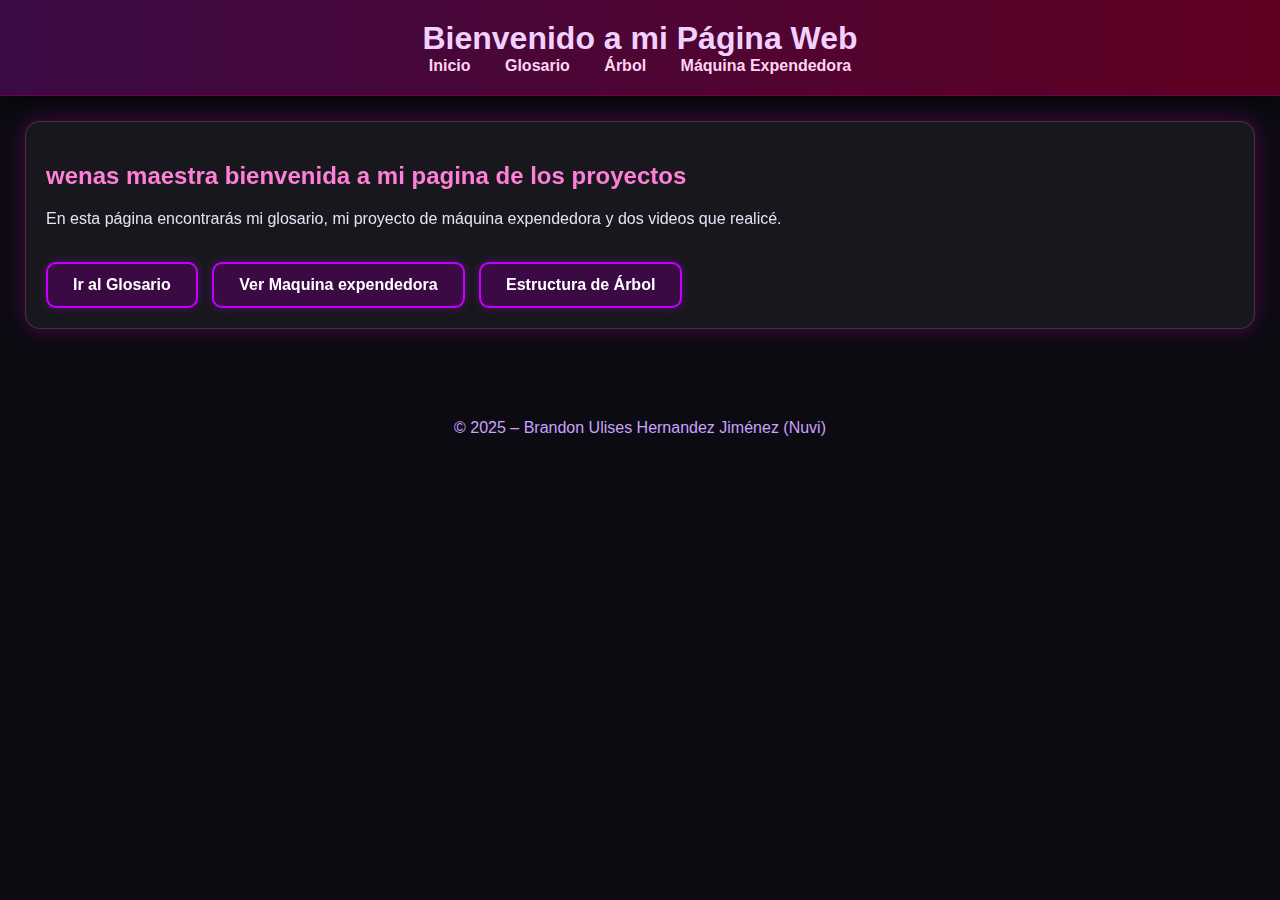
<file: index.html>
<!DOCTYPE html>
<html lang="es">
<head>
    <meta charset="UTF-8">
    <meta name="viewport" content="width=device-width, initial-scale=1.0">
    <title>Inicio – Nuvi</title>
    <link rel="stylesheet" href="style.css">
</head>
<body>

<header>
    <h1>Bienvenido a mi Página Web</h1>
    <nav>
        <a href="index.html">Inicio</a>
        <a href="glosario.html">Glosario</a>
        <a href="arbol.html">Árbol</a>
        <a href="proyectos.html">Máquina Expendedora</a>
    </nav>
</header>

<section>
    <div class="glass-container">
        <h2 class="titulo-seccion">wenas maestra bienvenida a mi pagina de los proyectos</h2>
        <p>
            En esta página encontrarás mi glosario, mi proyecto de máquina expendedora 
            y dos videos que realicé.
        </p>

        <br>
        <a href="glosario.html" class="btn-neon">Ir al Glosario</a>
        <a href="proyectos.html" class="btn-neon">Ver Maquina expendedora</a>
        <a href="arbol.html" class="btn-neon">Estructura de Árbol</a>
    </div>
</section>

<footer>
    © 2025 – Brandon Ulises Hernandez Jiménez (Nuvi)
</footer>

</body>
</html>
</file>
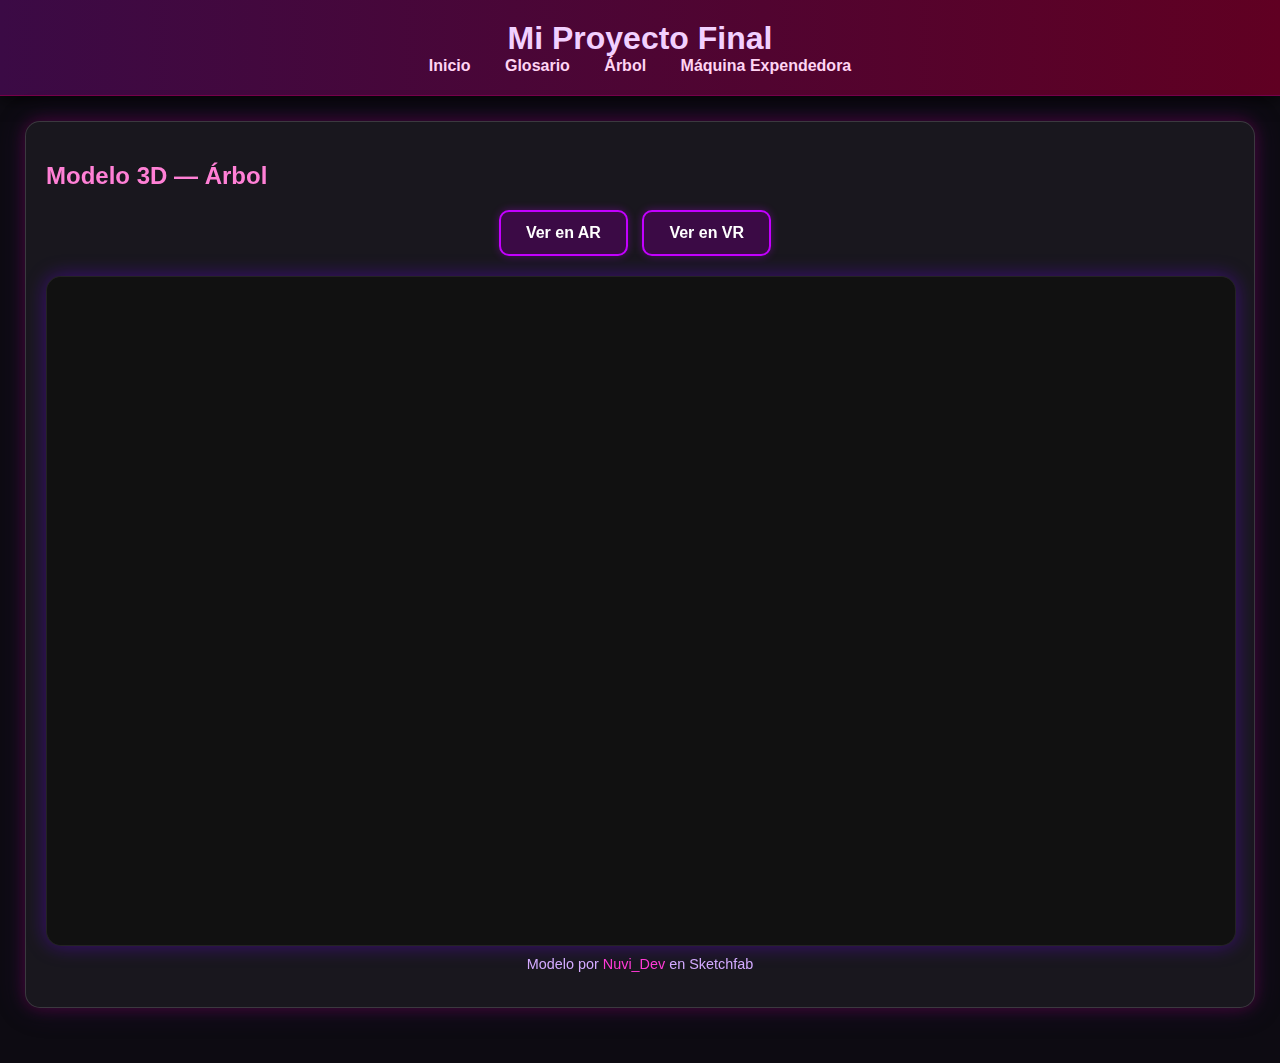
<file: arbol.html>
<!DOCTYPE html>
<html lang="es">

<head>
    <meta charset="UTF-8" />
    <meta name="viewport" content="width=device-width, initial-scale=1.0" />
    <title>Modelo 3D - Árbol</title>

    <link rel="stylesheet" href="style.css" />
</head>

<body>

<header>
    <h1>Mi Proyecto Final</h1>
    <nav>
        <a href="index.html">Inicio</a>
        <a href="glosario.html">Glosario</a>
        <a href="arbol.html">Árbol</a>
        <a href="proyectos.html">Máquina Expendedora</a>
    </nav>
</header>

<section>
    <div class="glass-container">

        <h2 class="titulo-seccion">Modelo 3D — Árbol</h2>

        <div class="botones-navegacion">
            <a href="https://www.lookiar.com/models/6b8eba7038b3139b3015b422e49f057d/view?live=1" class="btn-neon">Ver en AR</a>
            <a href="https://sketchfab.com/models/02927ec109ac4871a627ba1b6446c826/embed?annotation=0&annotations_visible=0&autospin=0&autostart=1&camera=1&cardboard=1&dnt=0&preload=0&transparent=0&ui_animations=1&ui_annotations=1&ui_ar=1&ui_fullscreen=1&ui_help=1&ui_hint=1&ui_infos=1&ui_inspector=1&ui_settings=1&ui_stop=1&ui_theme=0&ui_vr=1&ui_watermark=1&ui_watermark_link=1" class="btn-neon">Ver en VR</a>
        </div>

        <div class="modelo-container">
            <iframe
                title="Árbol 3D"
                allowfullscreen
                mozallowfullscreen="true"
                webkitallowfullscreen="true"
                allow="autoplay; fullscreen; xr-spatial-tracking"
                src="https://sketchfab.com/models/02927ec109ac4871a627ba1b6446c826/embed?ui_theme=dark">
            </iframe>
        </div>

        <p class="creditos">
            Modelo por <a href="https://sketchfab.com/Nuvi_Dev" target="_blank">Nuvi_Dev</a> en Sketchfab
        </p>

    </div>
</section>

</body>

</html>
</file>
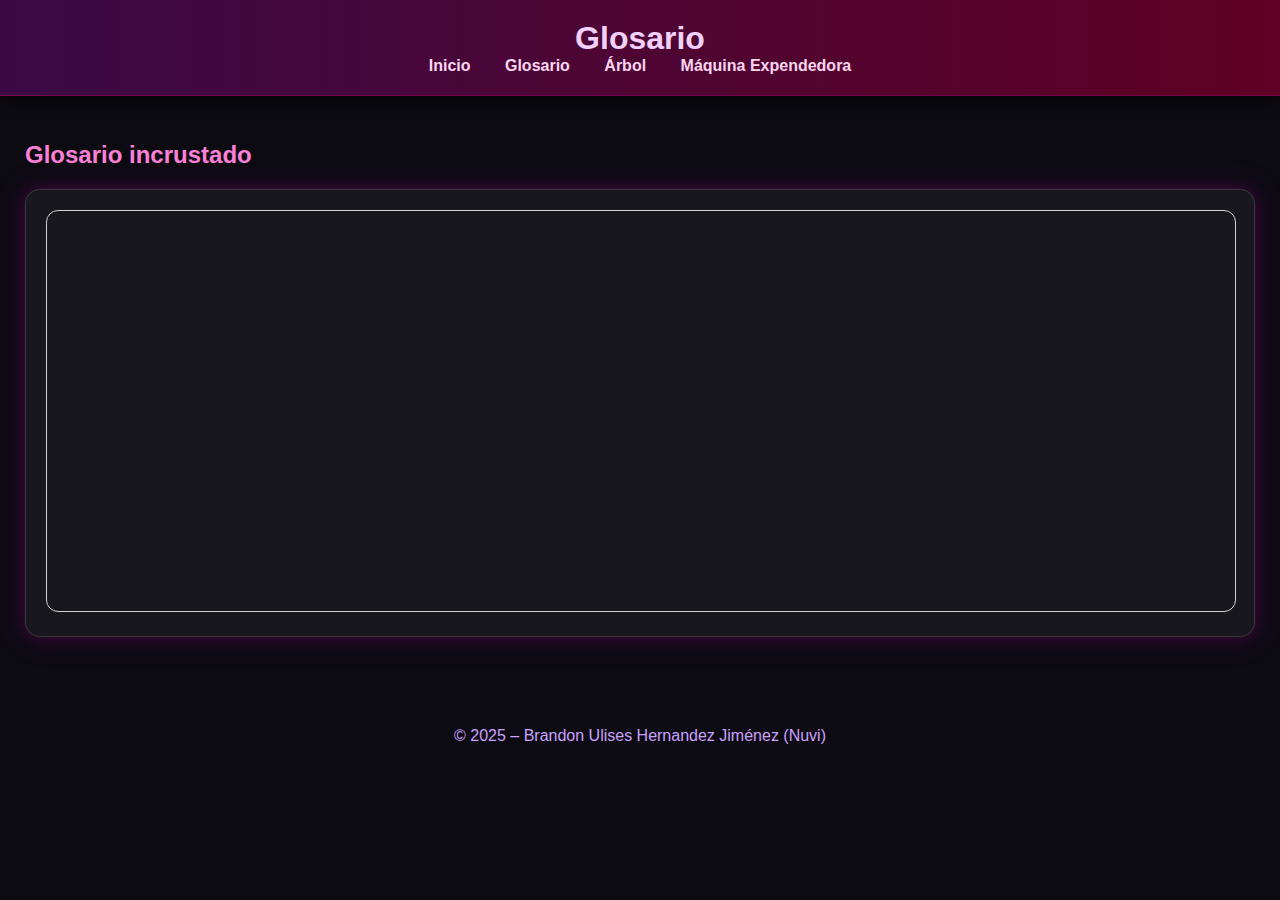
<file: glosario.html>
<!DOCTYPE html>
<html lang="es">
<head>
    <meta charset="UTF-8">
    <meta name="viewport" content="width=device-width, initial-scale=1.0">
    <title>Glosario – Hyper</title>
    <link rel="stylesheet" href="style.css">
</head>
<body>

<header>
    <h1>Glosario</h1>
    <nav>
        <a href="index.html">Inicio</a>
        <a href="glosario.html">Glosario</a>
        <a href="arbol.html">Árbol</a>
        <a href="proyectos.html">Máquina Expendedora</a>
    </nav>
</header>

<section>
    <h2 class="titulo-seccion">Glosario incrustado</h2>

    <div class="glass-container-glosario">
        <iframe allowfullscreen="allowfullscreen" 
        allow="clipboard-write" scrolling="no" 
        class="fp-iframe" 
        src="https://heyzine.com/flip-book/4605d43094.html" 
        style="border: 1px solid lightgray; width: 100%; height: 400px;"></iframe>
    </div>
</section>

<footer>
    © 2025 – Brandon Ulises Hernandez Jiménez (Nuvi)
</footer>

</body>
</html>
</file>
<file: style.css>
/* ===== TEMA OSCURO GENERAL ===== */
body {
    margin: 0;
    padding: 0;
    font-family: Arial, sans-serif;
    background: #0d0b12; /* Negro morado muy oscuro */
    color: #e8e0f5;      /* Blanco suave */
}

/* ===== HEADER ===== */
header {
    background: linear-gradient(90deg, #3b0a45, #600022);
    padding: 20px;
    text-align: center;
    box-shadow: 0 4px 15px rgba(0,0,0,0.6);
    border-bottom: 1px solid #77004a;
}

header h1 {
    margin: 0;
    color: #f2d0ff;
}

nav a {
    color: #ffd4f3;
    margin: 0 15px;
    text-decoration: none;
    font-weight: bold;
}

nav a:hover {
    color: #ff4a9d;
}

/* ===== SECCIONES ===== */
section {
    padding: 25px;
}

.titulo-seccion {
    color: #ff80d6;
    margin-bottom: 20px;
}

/* ===== GLASS CONTAINER ===== */
.glass-container {
    background: rgba(255, 255, 255, 0.05);
    backdrop-filter: blur(12px);
    -webkit-backdrop-filter: blur(12px);
    padding: 20px;
    border-radius: 15px;
    border: 1px solid rgba(255, 255, 255, 0.15);
    box-shadow:
        0 0 15px rgba(140, 0, 90, 0.4),
        0 0 30px rgba(80, 0, 120, 0.3);
    margin-bottom: 30px;
}

.glass-container-glosario {
    background: rgba(255, 255, 255, 0.05);
    backdrop-filter: blur(12px);
    -webkit-backdrop-filter: blur(12px);
    padding: 20px;
    border-radius: 15px;
    border: 1px solid rgba(255, 255, 255, 0.15);
    box-shadow:
        0 0 15px rgba(140, 0, 90, 0.4),
        0 0 30px rgba(80, 0, 120, 0.3);
    margin-bottom: 30px;
}

/* ===== IFRAME ===== */
iframe {
    width: 100%;
    height: 650px;
    border: none;
    border-radius: 12px;
}

/* ===== BOTONES NEON ===== */
.btn-neon {
    display: inline-block;
    padding: 12px 25px;
    font-weight: bold;
    text-decoration: none;
    color: #fff;
    background: #3b0a45; /* morado oscuro */
    border: 2px solid #c300ff; /* morado neon */
    border-radius: 10px;
    transition: 0.3s;
    box-shadow: 0 0 8px #c300ff55;
    margin-right: 10px;
}

.btn-neon:hover {
    background: #c300ff; /* neon */
    color: #000;
    box-shadow:
        0 0 10px #c300ff,
        0 0 20px #c300ff,
        0 0 40px #c300ff;
    transform: translateY(-2px);
}

/* ===== FOOTER ===== */
footer {
    text-align: center;
    padding: 15px;
    margin-top: 20px;
    color: #caa2ff;
}

/* Sección centrada */
.videos-section {
    display: flex;
    justify-content: center;
    padding: 40px 0;
}

/* Subtítulos de videos */
.video-box h3 {
    color: #b871ff; /* morado suave */
    margin-top: 20px;
}

/* VIDEO RESPONSIVE 1280×720 */
.video-container {
    max-width: 1280px;
    width: 100%;
    margin: 10px 0 30px 0;
    border-radius: 15px;
    overflow: hidden;
    box-shadow: 0 0 15px rgba(140, 0, 255, 0.4);
}

.video-container video {
    width: 100%;
    height: auto;
}

/* Hover neon morado */
.video-container:hover {
    box-shadow: 0 0 25px #9a4bff, 0 0 50px #9a4bff;
    transition: 0.3s;
}

/* ==== CONTENEDOR DEL MODELO RESPONSIVO ==== */
.modelo-container {
    width: 100%;
    aspect-ratio: 16 / 9;   /* Ya no se estira */
    background: #111;
    border-radius: 15px;
    overflow: hidden;
    box-shadow: 0 0 20px rgba(115, 0, 255, 0.4);
    border: 1px solid rgba(255, 255, 255, 0.08);
}

/* IFRAME RESPONSIVO REAL */
.modelo-container iframe {
    width: 100%;
    height: 100%;
    border: none;
}

/* Botones AR / VR */
.botones-navegacion {
    text-align: center;
    margin-bottom: 20px;
}

/* CRÉDITOS */
.creditos {
    margin-top: 10px;
    text-align: center;
    font-size: 0.9rem;
    color: #d3aaff;
}

.creditos a {
    color: #ff3ad7;
    text-decoration: none;
}

.creditos a:hover {
    text-shadow: 0 0 8px #ff63f0;
}

/* ==== RESPONSIVIDAD PARA CELULAR ==== */
@media (max-width: 768px) {
    .modelo-container {
        aspect-ratio: 4 / 3;  /* versión vertical más natural */
    }

    nav a {
        display: inline-block;
        margin: 8px 5px;
        font-size: 14px;
    }

    header {
        text-align: center;
        padding: 15px;
    }
}
</file>
